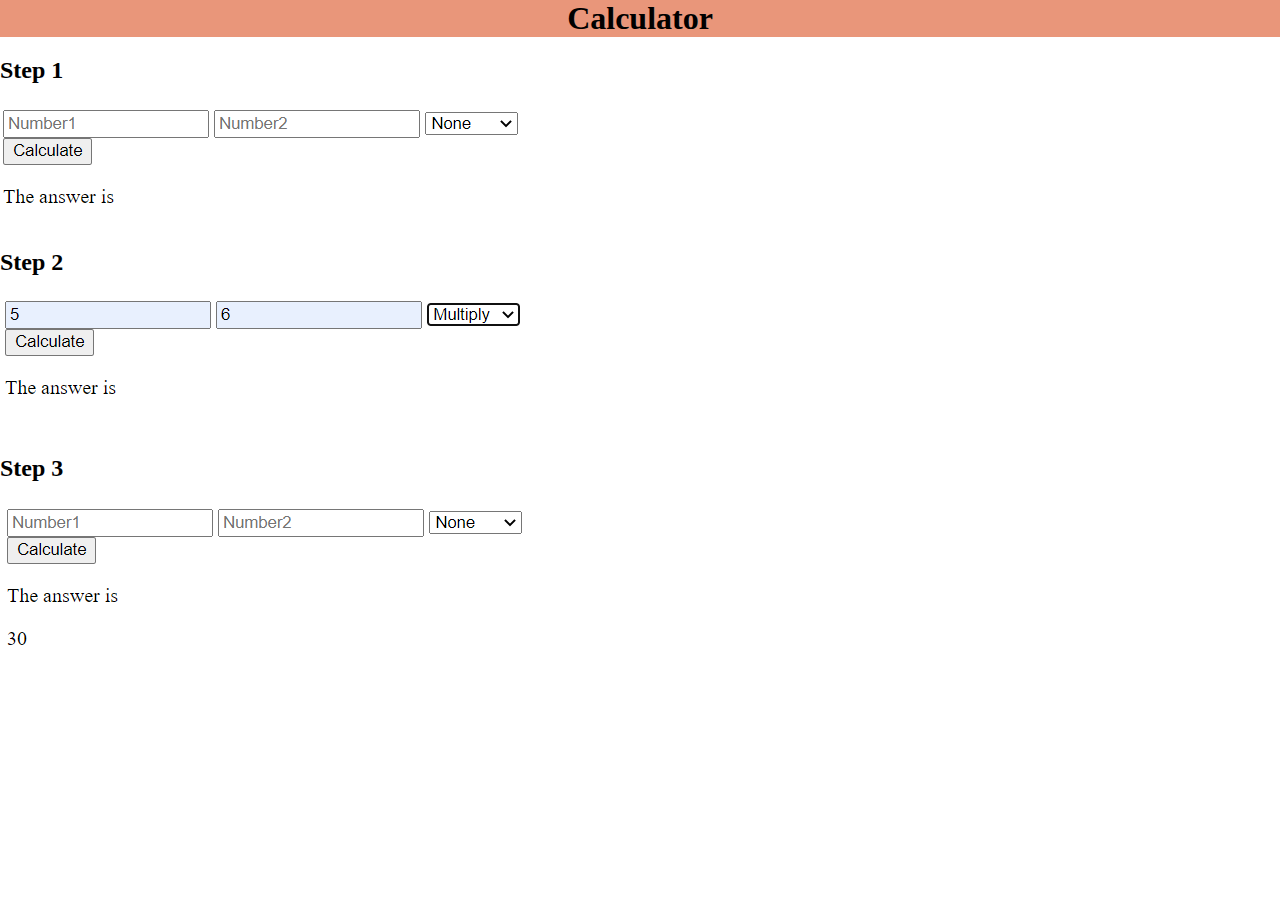
<file: calculator/index.html>
<!DOCTYPE html>
<html lang="en">
<head>
    <meta charset="UTF-8">
    <meta name="viewport" content="width=device-width, initial-scale=1.0">
    <title>Calculator</title>
</head>
<body style="margin: 0;">
    <h1 style="margin: 0; text-align: center; background-color: darksalmon;">Calculator</h1>
    <h2>Step 1</h2>
    <img src="./calcImg1.PNG" alt="empty calc">
    <br>
    <h2>Step 2</h2>
    <img src="./calcImg2.PNG" alt="factors chosen">
    <br>
    <h2>Step 3</h2>
    <img src="./calcImg3.PNG" alt="equation">
</body>
</html>
</file>
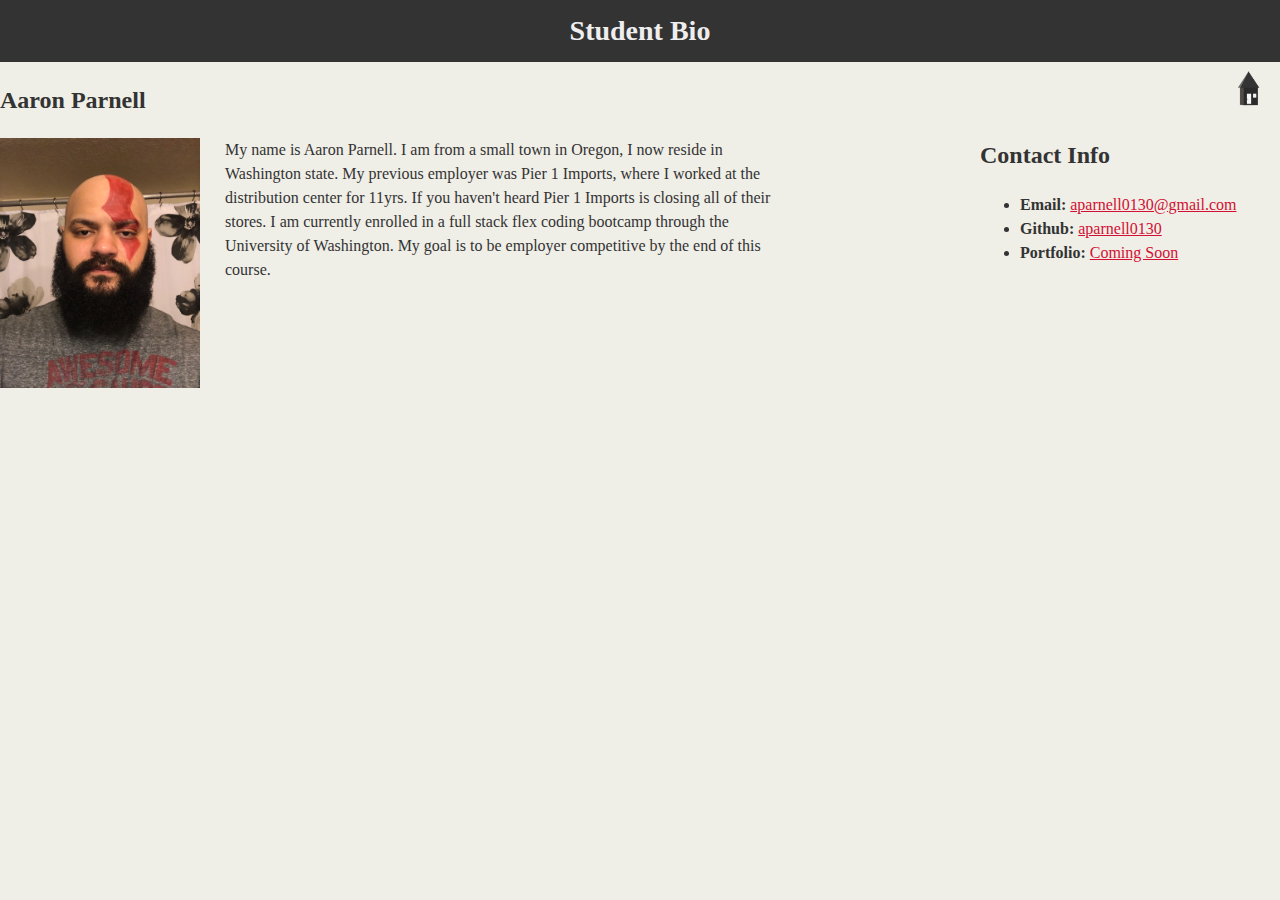
<file: studentBio/studentbio.html>
<!DOCTYPE html>
<html lang="en-us">

<head>
    <meta charset="UTF-8">
    <link rel="stylesheet" href="css/style.css">
    <title>Student Bio</title>
</head>

<body>
    <header>
        <h1>Student Bio</h1>
    </header>
    <button class="btn"><a class="btn-a" href="../index.html"><img src="studentBioBtn.png" alt="home button" width="50px" height="50px"></a></button>
    <div class="container">
        <section id="main-bio">
            <h2>Aaron Parnell</h2>
            <img id="bio-image" src="IMG_1234.jpg" alt="profile pic" width="200" height="250">
            <p>
                My name is Aaron Parnell. I am from a small town in Oregon, I now reside in Washington state. My
                previous employer was Pier 1 Imports, where I worked at the distribution center for 11yrs. If you
                haven't heard Pier 1 Imports is closing all of their stores. I am currently enrolled in a full stack
                flex coding bootcamp through the University of Washington. My goal is to be employer competitive by the
                end of this course.
            </p>
        </section>
        <section id="contact-info">
            <h2>Contact Info</h2>
            <ul>
                <li><strong>Email: </strong> <a href="mailto:aparnell0130@gmail.com">aparnell0130@gmail.com</a></li>
                <li><strong>Github: </strong><a href="https://github.com/aparnell0130" target="blank_">aparnell0130</a>
                </li>
                <li><strong>Portfolio: </strong><a href="#">Coming Soon</a></li>
            </ul>
        </section>
    </div>
</body>

</html>
</file>
<file: studentBio/css/style.css>
.container {
    margin: 0 auto;
    width: 1400px;
    line-height: 1.5;
    
}

#main-bio {
    float: left;
    width: 70%;
}

#contact-info {
    float: left;
    width: 30%;
}

#bio-image {
    float: left;
    width: 200px;
    margin-right: 25px;
}

body {
    margin: 0;
    padding: 0;
    background-color: #efeee7;
    font-family: Georgia, 'Times New Roman', Times, serif;
    color: #333333;
}

header {
    background-color: #333333;
    text-align: center;
}

h1 {
    color: #eee;
    font-size: 28px;
    margin: 0;
    padding: 15px;
}

h2 {
    font-size: 24px;

}

p {
    width: 800px;
}

a {
    color: #d21034;
}

.btn {
    background-color: #efeee7;
    border: none;
    color: white;
    /* padding: 16px; */
    /* font-size: 16px; */
    cursor: pointer;
    float: right;
  }
  
  /* Darker background on mouse-over */
  .btn:hover {
    background-color: #e2e2de;
  }
</file>
